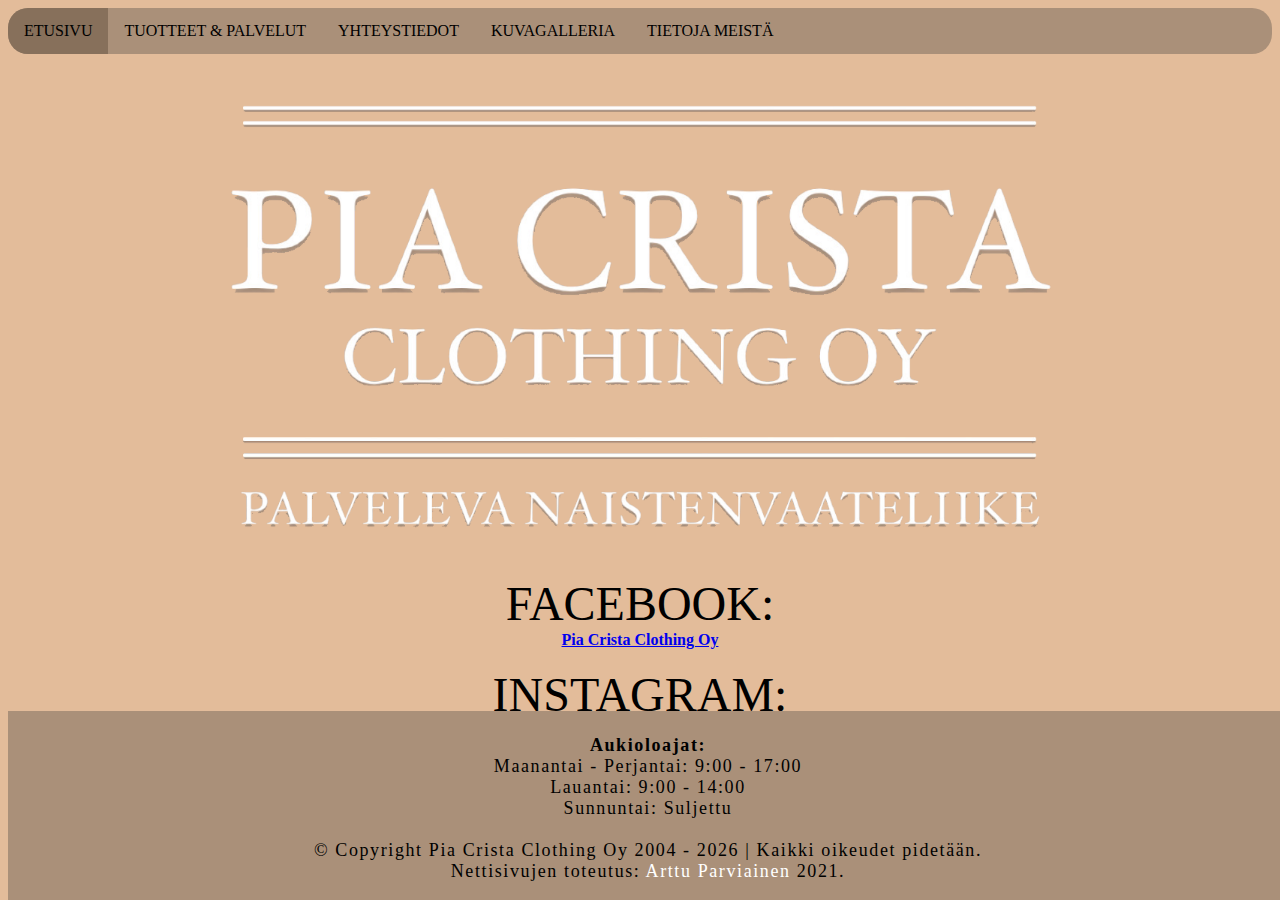
<file: fi/index.html>
<!DOCTYPE html>
<html lang="fi" dir="ltr">

<head>
    <meta charset="utf-8">
    <title>Pia Crista Clothing</title>
    <link rel="icon" href="/assets/ico.jpg">
    <link rel="stylesheet" href="https://cdnjs.cloudflare.com/ajax/libs/animate.css/4.0.0/animate.min.css" />
    <link rel="stylesheet" href="https://ghcdn.rawgit.org/ellekasai/twemoji-awesome/gh-pages/twemoji-awesome.css" />
    <link rel="stylesheet" href="/fi/style.css" />
</head>

<body>
    <ul>
        <li id="sidebar"><a class="active" href="/fi/">ETUSIVU</a></li>
        <li id="sidebar"><a href="/fi/socials">TUOTTEET & PALVELUT</a></li>
        <li id="sidebar"><a href="/fi/contact">YHTEYSTIEDOT</a></li>
        <li id="sidebar"><a href="/fi/photos">KUVAGALLERIA</a></li>
        <li id="sidebar"><a href="/fi/aboutus">TIETOJA MEISTÄ</a></li>
        </div>
    </ul>
    </head>

    <div id="footer">
        <font size="4"><b>Aukioloajat:</b><br>Maanantai - Perjantai: 9:00 - 17:00<br>Lauantai: 9:00 - 14:00<br>Sunnuntai: Suljettu
            <br><br>&#169; Copyright Pia Crista Clothing Oy 2004 -
            <script type="text/javascript">
                document.write(new Date().getFullYear());
            </script> | Kaikki oikeudet pidetään.
            <br>Nettisivujen toteutus: <a href="https://sharpsx.ml">Arttu Parviainen</a> 2021.
        </font>
        </font>
    </div>
    <style>
        div.fpage {
            text-align: center;
        }
        
        .center {
            display: block;
            margin-left: auto;
            margin-right: auto;
            width: 50%;
        }
    </style>
    <br><br>
    <img src="/assets/logo.png" style="width:830px;height:450px;" class="center">
    <div class="fpage">
        <br><br>

        <font size="7">FACEBOOK:</font>
        <font><br><b><a href="https://www.facebook.com/PiaCrista/">Pia Crista Clothing Oy </a></b>
            <br><br></font>
        <font size="7">INSTAGRAM:</font>
        <font><br> <a href="https://www.instagram.com/piacristaclothingoy/?hl=fi"><b>@piacristaclothingoy</b></a><br></font><br><br>-
    </div>
</body>

</html>
</file>
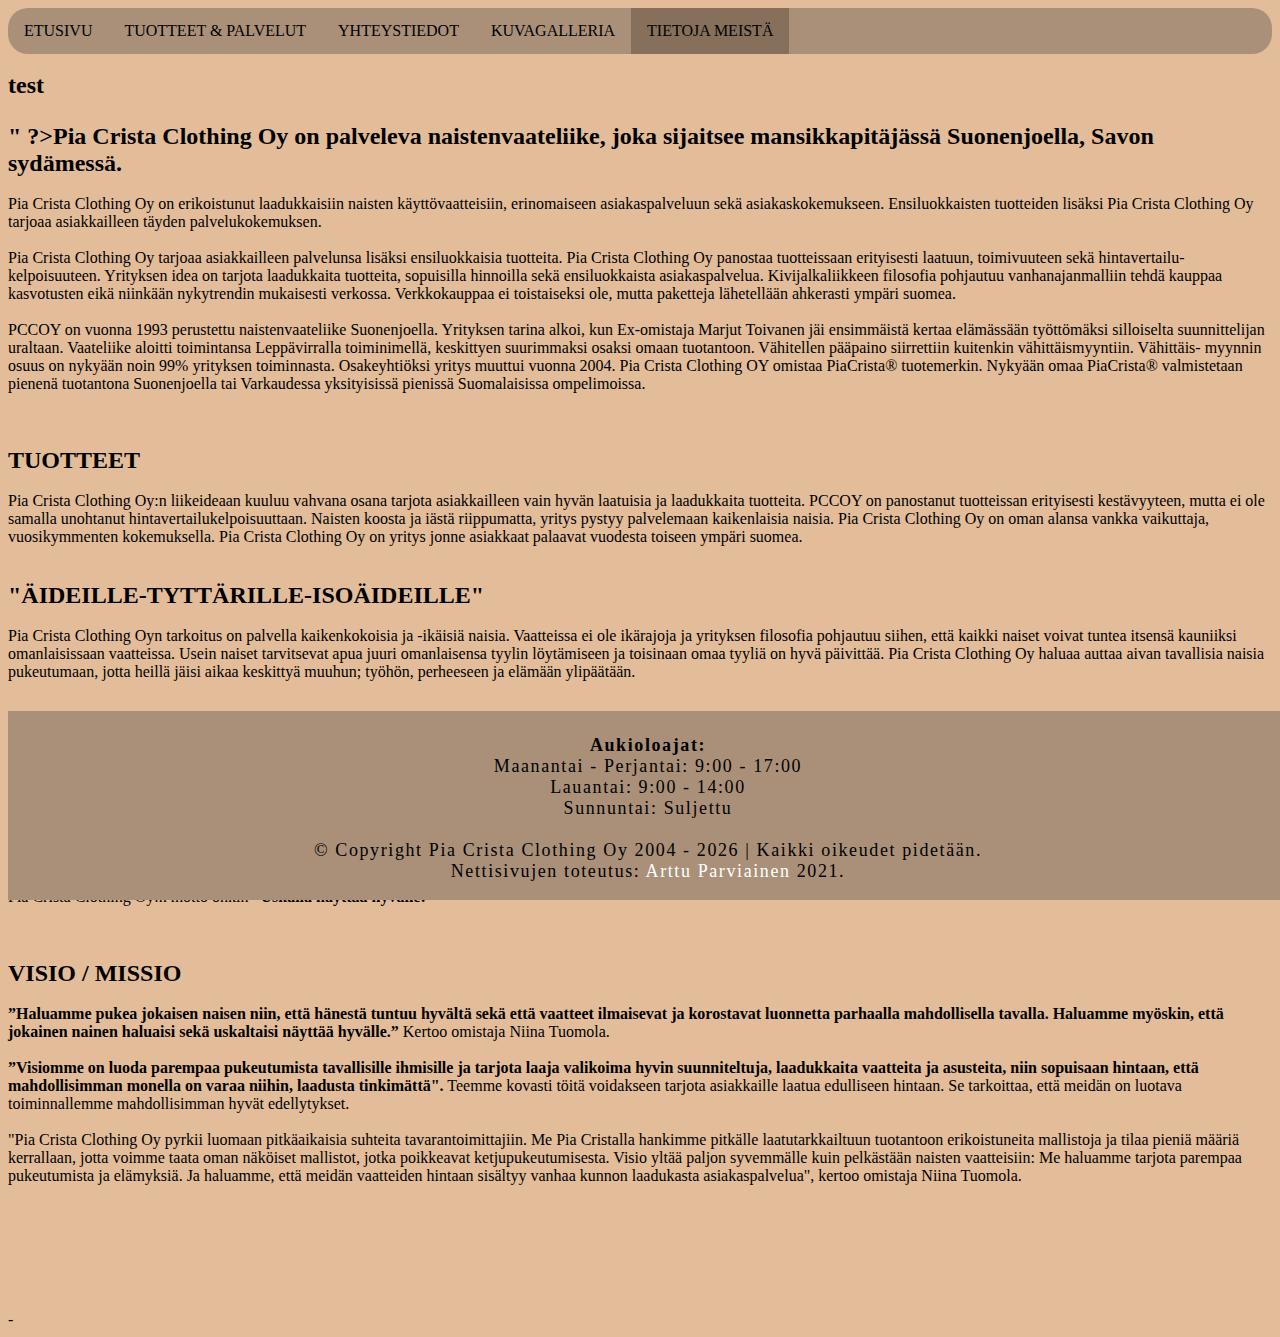
<file: fi/aboutus/index.html>
<!DOCTYPE html>
<html lang="fi" dir="ltr">

<head>
    <meta charset="utf-8">
    <title>Pia Crista Clothing | Tietoja meistä</title>
    <link rel="icon" href="/assets/ico.jpg">
    <link rel="stylesheet" href="https://cdnjs.cloudflare.com/ajax/libs/animate.css/4.0.0/animate.min.css" />
    <link rel="stylesheet" href="https://ghcdn.rawgit.org/ellekasai/twemoji-awesome/gh-pages/twemoji-awesome.css" />
    <link rel="stylesheet" href="/fi/style.css" />
</head>

<body>
    <ul>
        <li id="sidebar"><a href="/fi/">ETUSIVU</a></li>
        <li id="sidebar"><a href="/fi/socials">TUOTTEET & PALVELUT</a></li>
        <li id="sidebar"><a href="/fi/contact">YHTEYSTIEDOT</a></li>
        <li id="sidebar"><a href="/fi/photos">KUVAGALLERIA</a></li>
        <li id="sidebar"><a class="active" href="/fi/aboutus">TIETOJA MEISTÄ</a></li>
        </div>
    </ul>

    <style>
        div.aboutus {
            font-family: "Avenir Next";
        }
        
        font {
            font-family: "Avenir Next";
        }
    </style>

    <div class="aboutus">
        <br>
        <font size="5"><b><?php echo "<p>test</p>" ?>Pia Crista Clothing Oy on palveleva naistenvaateliike, joka sijaitsee mansikkapitäjässä
					Suonenjoella, Savon sydämessä.</b></font>
        <font><br><br> Pia Crista Clothing Oy on erikoistunut laadukkaisiin naisten käyttövaatteisiin, erinomaiseen asiakaspalveluun sekä asiakaskokemukseen. Ensiluokkaisten tuotteiden lisäksi Pia Crista Clothing Oy tarjoaa asiakkailleen täyden palvelukokemuksen.<br><br>            Pia Crista Clothing Oy tarjoaa asiakkailleen palvelunsa lisäksi ensiluokkaisia tuotteita. Pia Crista Clothing Oy panostaa tuotteissaan erityisesti laatuun, toimivuuteen sekä hintavertailu- kelpoisuuteen. Yrityksen idea on tarjota laadukkaita
            tuotteita, sopuisilla hinnoilla sekä ensiluokkaista asiakaspalvelua. Kivijalkaliikkeen filosofia pohjautuu vanhanajanmalliin tehdä kauppaa kasvotusten eikä niinkään nykytrendin mukaisesti verkossa. Verkkokauppaa ei toistaiseksi ole, mutta
            paketteja lähetellään ahkerasti ympäri suomea.

            <br><br>PCCOY on vuonna 1993 perustettu naistenvaateliike Suonenjoella. Yrityksen tarina alkoi, kun Ex-omistaja Marjut Toivanen jäi ensimmäistä kertaa elämässään työttömäksi silloiselta suunnittelijan uraltaan. Vaateliike aloitti
            toimintansa Leppävirralla toiminimellä, keskittyen suurimmaksi osaksi omaan tuotantoon. Vähitellen pääpaino siirrettiin kuitenkin vähittäismyyntiin. Vähittäis- myynnin osuus on nykyään noin 99% yrityksen toiminnasta. Osakeyhtiöksi
            yritys muuttui vuonna 2004. Pia Crista Clothing OY omistaa PiaCrista® tuotemerkin. Nykyään omaa PiaCrista® valmistetaan pienenä tuotantona Suonenjoella tai Varkaudessa yksityisissä pienissä Suomalaisissa ompelimoissa.



            <br><br><br><br></font>
        <font size="5"><b>TUOTTEET</b></font>
        <font>

            <br><br>Pia Crista Clothing Oy:n liikeideaan kuuluu vahvana osana tarjota asiakkailleen vain hyvän laatuisia ja laadukkaita tuotteita. PCCOY on panostanut tuotteissan erityisesti kestävyyteen, mutta ei ole samalla unohtanut hintavertailukelpoisuuttaan.
            Naisten koosta ja iästä riippumatta, yritys pystyy palvelemaan kaikenlaisia naisia. Pia Crista Clothing Oy on oman alansa vankka vaikuttaja, vuosikymmenten kokemuksella. Pia Crista Clothing Oy on yritys jonne asiakkaat palaavat vuodesta
            toiseen ympäri suomea.


            <br><br><br></font>
        <font size="5"><b>"ÄIDEILLE-TYTTÄRILLE-ISOÄIDEILLE"</b></font>
        <font>

            <br><br>Pia Crista Clothing Oyn tarkoitus on palvella kaikenkokoisia ja -ikäisiä naisia. Vaatteissa ei ole ikärajoja ja yrityksen filosofia pohjautuu siihen, että kaikki naiset voivat tuntea itsensä kauniiksi omanlaisissaan vaatteissa.
            Usein naiset tarvitsevat apua juuri omanlaisensa tyylin löytämiseen ja toisinaan omaa tyyliä on hyvä päivittää. Pia Crista Clothing Oy haluaa auttaa aivan tavallisia naisia pukeutumaan, jotta heillä jäisi aikaa keskittyä muuhun;
            työhön, perheeseen ja elämään ylipäätään.



            <br><br><br><br></font>
        <font size="5"><b>"USKALLA NÄYTTÄÄ HYVÄLLE"</b></font>
        <font>


            <br><br><br>Valikoimista löytyy paljon kokoja välillä XS-XXXXL ja tuotteet ovat ikärajattomia. Pia Crista Clothing Oy pukee naisia suurella sydämellä, vuosikymmenten kokemuksella ja yrityksen suuri toive onkin, että kaikki naiset kokisivat
            itsensä kauniiksi, juuri sellaisena kuin ovat. ”Kaikki nai- set koosta ja iästä riippumatta ovat oikeutettuja näyttämään kauniilta ja siinä halu-amme heitä auttaa parhaamme mukaan” -kertoo omistaja Niina Tuomola. Pukeutumisellaan
            nainen voi vahvistaa omaa itsetuntoaan sekä itseluottamustaan ja PCCOY kokeekin, että jokaiselle löytyy oma tyyli, joka vahvistaa persoonaa ja tukee luonnetta. Kun nainen tuntee itsensä kauniiksi ja hyvin puetuksi, muutkin asiat tuntuvat
            sujuvan paremmin ja elämä hymyilee.

            <br><br>Pia Crista Clothing Oy:n motto onkin <b>“Uskalla näyttää hyvälle!”</b>



            <br><br><br><br></font>
        <font size="5"><b>VISIO / MISSIO</b></font>
        <font>

            <br><br><b>”Haluamme pukea jokaisen naisen niin, että hänestä tuntuu hyvältä sekä että vaatteet
				ilmaisevat ja korostavat luonnetta parhaalla mahdollisella tavalla. Haluamme myöskin, että jokainen
				nainen haluaisi sekä uskaltaisi näyttää hyvälle.”</b> Kertoo omistaja Niina Tuomola.

            <br><br><b>”Visiomme on luoda parempaa pukeutumista tavallisille ihmisille ja tarjota laaja valikoima hyvin
				suunniteltuja, laadukkaita vaatteita ja asusteita, niin sopuisaan hintaan, että mahdollisimman monella
				on varaa niihin, laadusta tinkimättä".</b> Teemme kovasti töitä voidakseen tarjota asiakkaille laatua edulliseen hintaan. Se tarkoittaa, että meidän on luotava toiminnallemme mahdollisimman hyvät edellytykset.

            <br><br>"Pia Crista Clothing Oy pyrkii luomaan pitkäaikaisia suhteita tavarantoimittajiin. Me Pia Cristalla hankimme pitkälle laatutarkkailtuun tuotantoon erikoistuneita mallistoja ja tilaa pieniä määriä kerrallaan, jotta voimme taata
            oman näköiset mallistot, jotka poikkeavat ketjupukeutumisesta. Visio yltää paljon syvemmälle kuin pelkästään naisten vaatteisiin: Me haluamme tarjota parempaa pukeutumista ja elämyksiä. Ja haluamme, että meidän vaatteiden hintaan
            sisältyy vanhaa kunnon laadukasta asiakaspalvelua", kertoo omistaja Niina Tuomola.
            <br><br><br><br><br><br><br><br>-
        </font>
    </div>
    <div id="footer">
        <font size="4"><b>Aukioloajat:</b><br>Maanantai - Perjantai: 9:00 - 17:00<br>Lauantai: 9:00 - 14:00
            <br>Sunnuntai: Suljettu<br><br>&#169; Copyright Pia Crista Clothing Oy 2004 -
            <script type="text/javascript">
                document.write(new Date().getFullYear());
            </script> | Kaikki oikeudet pidetään.
            <br>Nettisivujen toteutus: <a href="https://sharpsx.ml">Arttu Parviainen</a> 2021.
        </font>
        </font>
    </div>
</body>

</html>
</file>
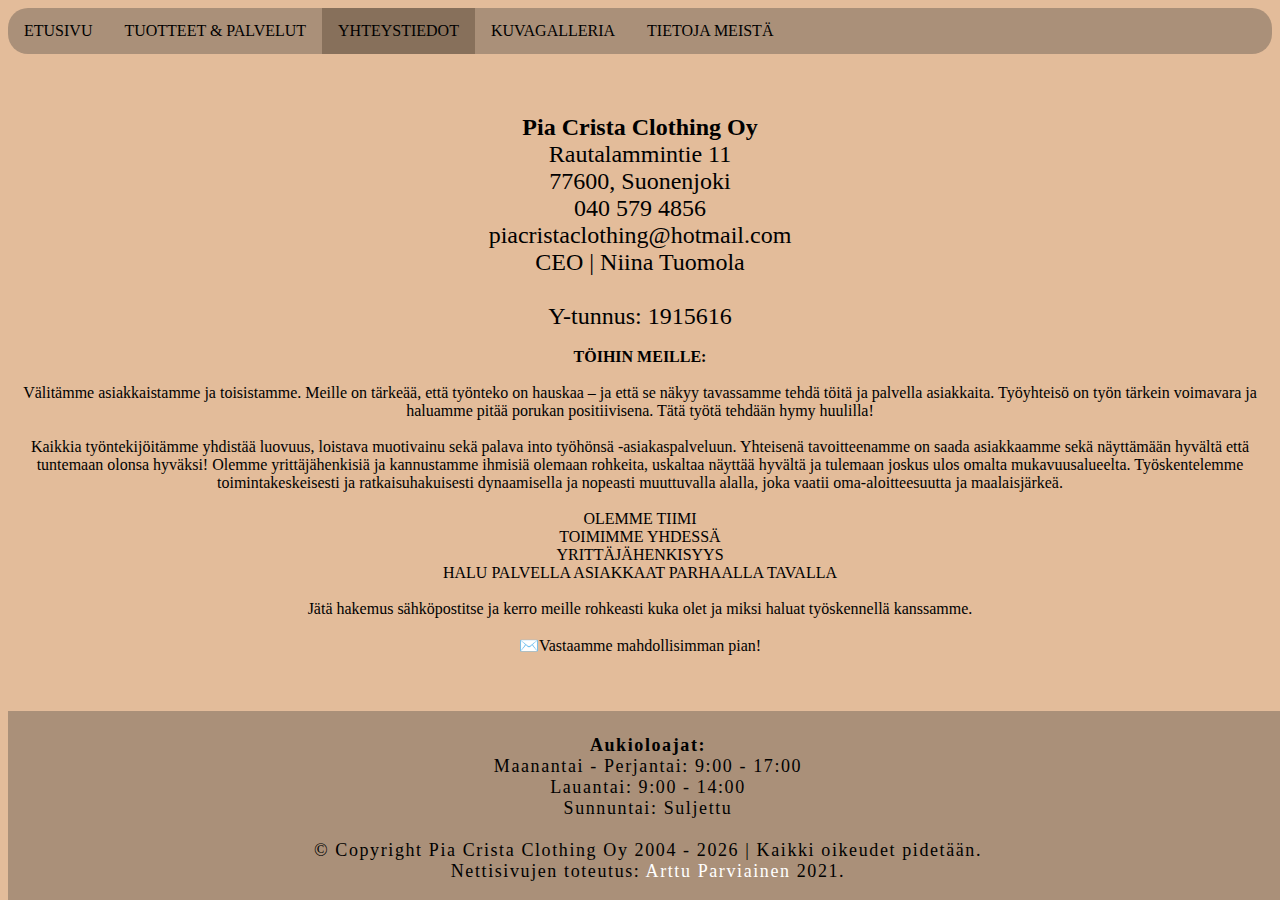
<file: fi/contact/index.html>
<!DOCTYPE html>
<html lang="fi" dir="ltr">

<head>
    <meta charset="utf-8">
    <title>Pia Crista Clothing | Yhteystiedot</title>
    <link rel="icon" href="/assets/ico.jpg">
    <link rel="stylesheet" href="https://cdnjs.cloudflare.com/ajax/libs/animate.css/4.0.0/animate.min.css" />
    <link rel="stylesheet" href="https://ghcdn.rawgit.org/ellekasai/twemoji-awesome/gh-pages/twemoji-awesome.css" />
    <link rel="stylesheet" href="/fi/style.css" />
</head>

<body>
    <ul>
        <li id="sidebar"><a href="/fi/">ETUSIVU</a></li>
        <li id="sidebar"><a href="/fi/socials">TUOTTEET & PALVELUT</a></li>
        <li id="sidebar"><a class="active" href="/fi/contact">YHTEYSTIEDOT</a></li>
        <li id="sidebar"><a href="/fi/photos">KUVAGALLERIA</a></li>
        <li id="sidebar"><a href="/fi/aboutus">TIETOJA MEISTÄ</a></li>
    </ul>
    <style>
        div.contact {
            text-align: center;
            margin-top: 60px;
        }
    </style>
    <div class="contact">
        <font size="5"><b>Pia Crista Clothing Oy</b><br>Rautalammintie 11<br>77600, Suonenjoki<br>040 579 4856<br>piacristaclothing@hotmail.com<br>CEO | Niina Tuomola<br><br>Y-tunnus: 1915616
            </font><font><br><br><b>TÖIHIN MEILLE:</b>

            <br><br>Välitämme asiakkaistamme ja toisistamme. Meille on tärkeää, että työnteko on hauskaa – ja että se näkyy tavassamme tehdä töitä ja palvella asiakkaita. Työyhteisö on työn tärkein voimavara ja haluamme pitää porukan positiivisena. Tätä työtä tehdään hymy huulilla!
            
            <br><br>Kaikkia työntekijöitämme yhdistää luovuus, loistava muotivainu sekä palava into työhönsä -asiakaspalveluun. Yhteisenä tavoitteenamme on saada asiakkaamme sekä näyttämään hyvältä että tuntemaan olonsa hyväksi! Olemme yrittäjähenkisiä ja kannustamme ihmisiä olemaan rohkeita, uskaltaa näyttää hyvältä ja tulemaan joskus ulos omalta mukavuusalueelta. Työskentelemme toimintakeskeisesti ja ratkaisuhakuisesti dynaamisella ja nopeasti muuttuvalla alalla, joka vaatii oma-aloitteesuutta ja maalaisjärkeä.
            
            <br><br>OLEMME TIIMI 
            <br>TOIMIMME YHDESSÄ
            <br>YRITTÄJÄHENKISYYS
            <br>HALU PALVELLA ASIAKKAAT PARHAALLA TAVALLA
            
            <br><br>Jätä hakemus sähköpostitse ja kerro meille rohkeasti kuka olet ja miksi haluat työskennellä kanssamme.
            
            <br><br>✉️Vastaamme mahdollisimman pian!<br><br><br><br><br><br>-
            
        </font>
    </div>


    <div id="footer">
        <font size="4"><b>Aukioloajat:</b><br>Maanantai - Perjantai: 9:00 - 17:00<br>Lauantai: 9:00 - 14:00
            <br>Sunnuntai: Suljettu<br><br>&#169; Copyright Pia Crista Clothing Oy 2004 -
            <script type="text/javascript">
                document.write(new Date().getFullYear());
            </script> | Kaikki oikeudet pidetään.
            <br>Nettisivujen toteutus: <a href="https://sharpsx.ml">Arttu Parviainen</a> 2021.
        </font>
        </font>
    </div>
</body>

</html>
</file>
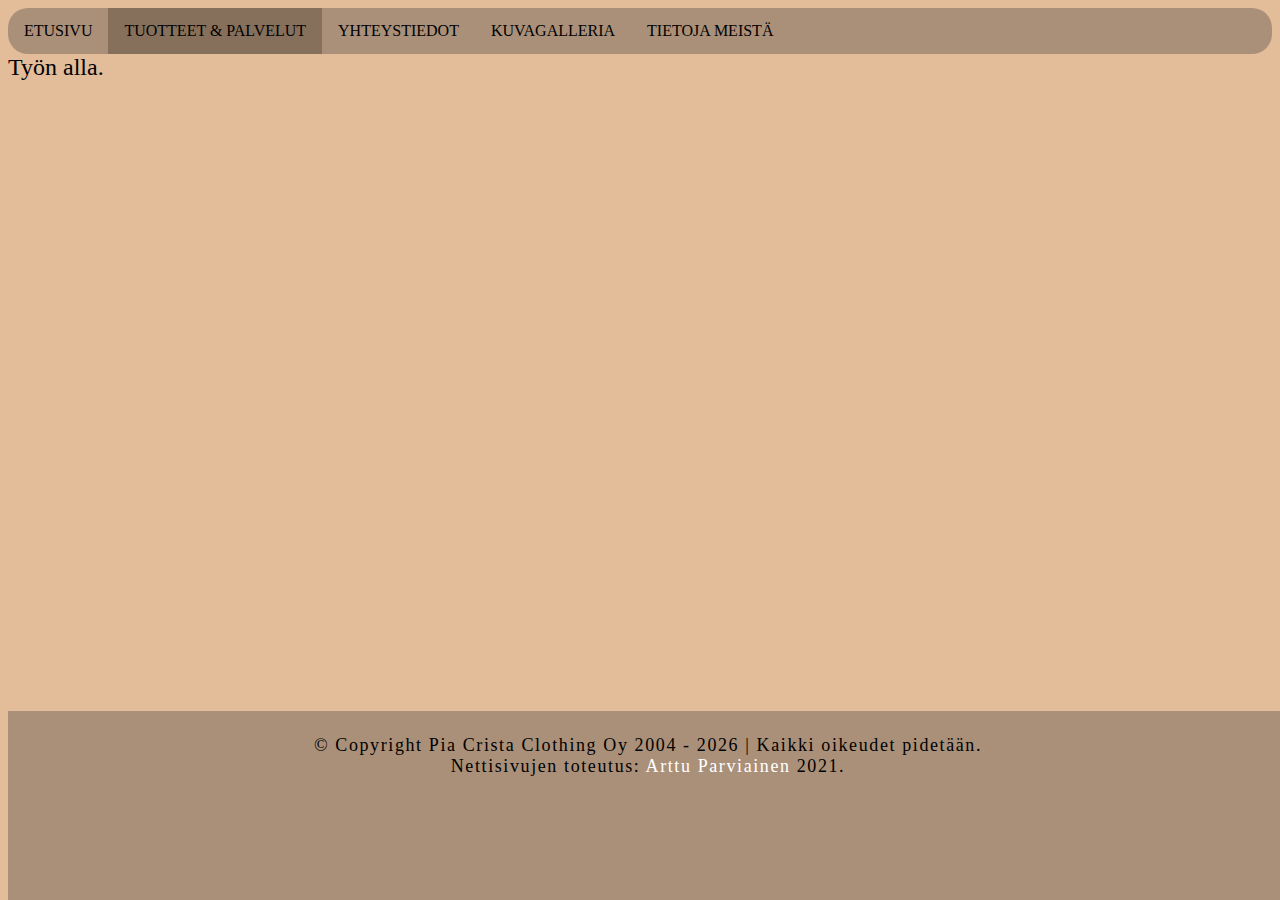
<file: fi/socials/index.html>
<!DOCTYPE html>
<html lang="fi" dir="ltr">

<head>
	<meta charset="utf-8">
	<title>Pia Crista Clothing | Tuotteet & Palvelut</title>
	<link rel="icon" href="/assets/ico.jpg">
	<link rel="stylesheet" href="https://cdnjs.cloudflare.com/ajax/libs/animate.css/4.0.0/animate.min.css" />
	<link rel="stylesheet" href="https://ghcdn.rawgit.org/ellekasai/twemoji-awesome/gh-pages/twemoji-awesome.css" />
	<link rel="stylesheet" href="/fi/style.css" />
</head>

<body>
	<ul>
		<li id="sidebar"><a href="/fi/">ETUSIVU</a></li>
		<li id="sidebar"><a class="active" href="/fi/socials">TUOTTEET & PALVELUT</a></li>
		<li id="sidebar"><a href="/fi/contact">YHTEYSTIEDOT</a></li>
		<li id="sidebar"><a href="/fi/photos">KUVAGALLERIA</a></li>
		<li id="sidebar"><a href="/fi/aboutus">TIETOJA MEISTÄ</a></li>
		</div>
	</ul>
	</head>
	<div class="scls">
		<font size="5.25">Työn alla.</font>
	</div>

	<div id="footer">
		<font size="4">&#169; Copyright Pia Crista Clothing Oy 2004 -
			<script type="text/javascript">document.write(new Date().getFullYear());</script> | Kaikki oikeudet
			pidetään.<br>Nettisivujen toteutus: <a href="https://sharpsx.ml">Arttu Parviainen</a> 2021.
		</font>
		</font>
	</div>
</body>

</html>
</file>
<file: fi/style.css>
@import url('/assets/Avenir.ttf');
#main,
#logo,
#menubar,
#site_content,
#footer {
    margin-left: auto;
    margin-right: auto;
}

body {
    font-family: "Avenir Next";
    background-image: none;
    background-color: #E3BC9A;
    overflow-x: hidden;
    overflow-y: scroll;
    color: black;
}

div.contact {
    text-align: center;
    margin-top: 60px;
}

div.gallery {
    margin: 5px;
    float: center;
    width: 180px;
    border-radius: 25px;
    align: center;
}

div.gallery:hover {
    border: 1px solid #777;
}

div.gallery img {
    width: 100%;
    height: auto;
    border-radius: 25px;
}

div.desc {
    padding: 15px;
    text-align: center;
}

ul {
    align-items: center;
    list-style-type: none;
    margin: 0;
    padding: 0;
    overflow: hidden;
    background-color: #aa9079;
    color: black;
    border-radius: 20px;
}

.active {
    background-color: #87705b;
}

#sidebar {
    float: left;
}

#sidebar a {
    display: block;
    color: black;
    text-align: center;
    padding: 14px 16px;
    text-decoration: none;
}

#sidebar a:hover:not(.active) {
    background-color: #aa9079;
}

#sidebar a.active {
    background-color: #87705b;
}

#footer {
    width: 898px;
    font: normal 100%, Urbanist, sans-serif;
    height: 160px;
    padding: 24px 0 5px 0;
    text-align: center;
    background: #aa9079;
    color: rgb(0, 0, 0)(184, 122, 122);
    text-transform: none;
    letter-spacing: 0.1em;
    position: fixed;
    bottom: 0px;
    width: 100%;
}

#footer a {
    color: #FFF;
    text-decoration: none;
}

#footer a:hover {
    color: #FFF;
    text-decoration: underline;
}

#footer a {
    color: #FFF;
    text-decoration: none;
}

#footer a:hover {
    color: #FFF;
    text-decoration: underline;
}

div.aboutus {
    font-size: "3";
    font-family: "Avenir Next";
}
</file>
